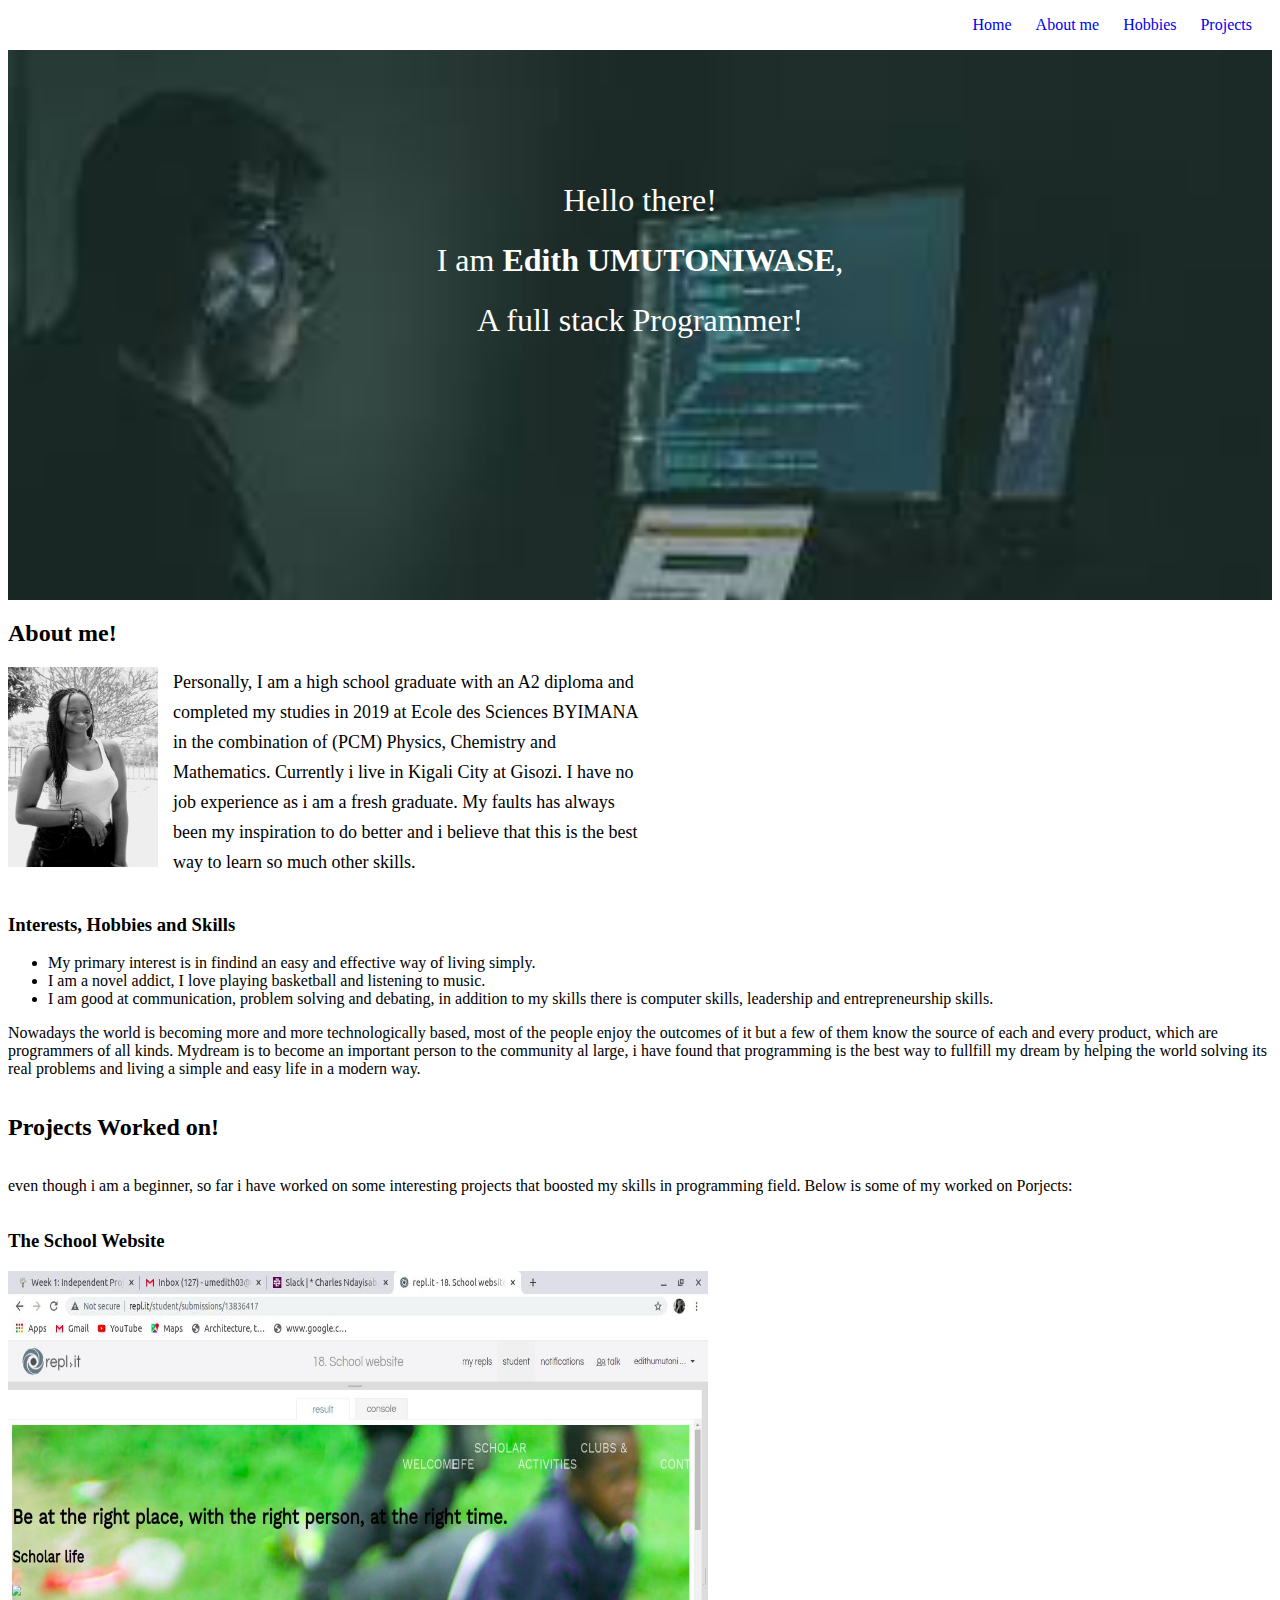
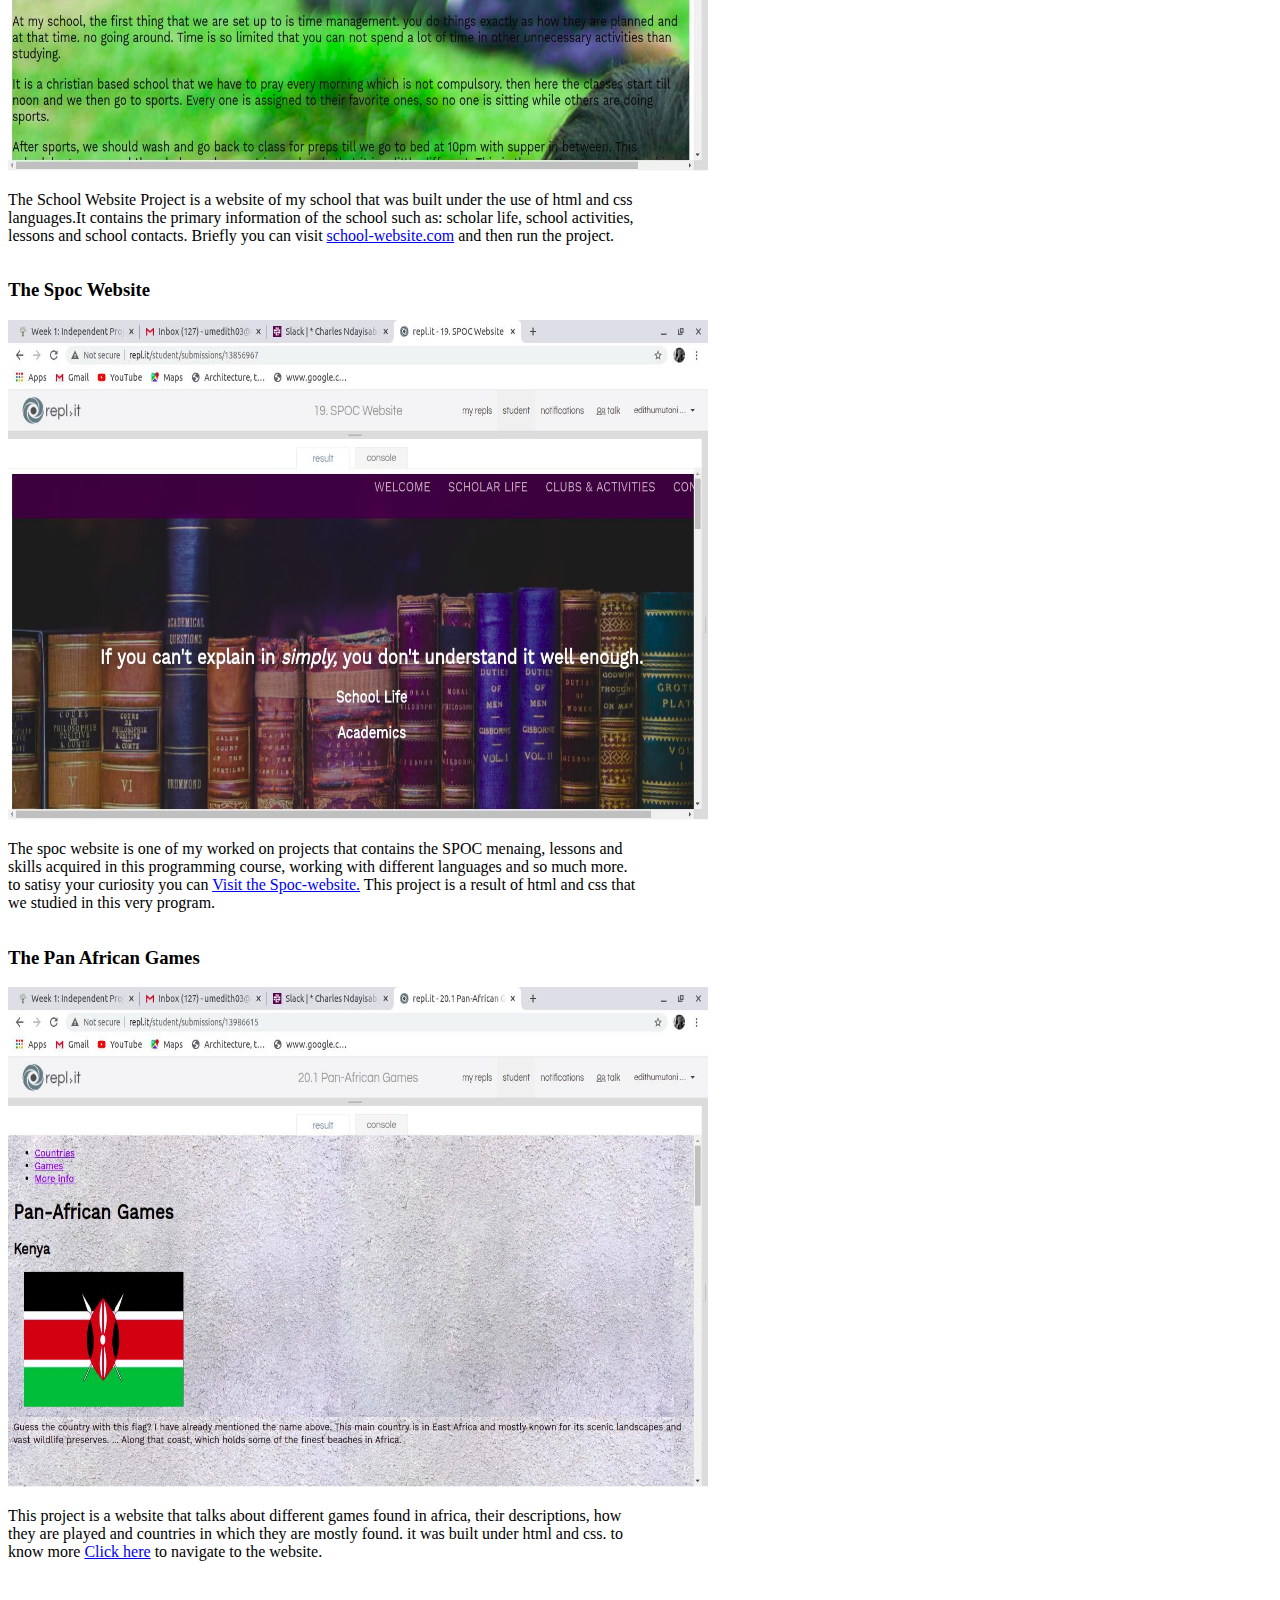
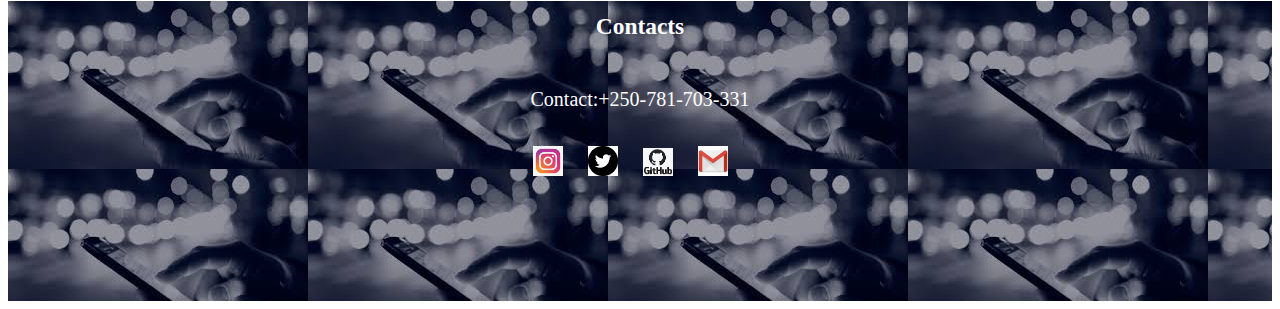
<file: index.html>
<!DOCTYPE html>
<html>
  <head>
    <title>My first Portfolio Project!</title>
    <link href="css/styles.css" rel="stylesheet" type="text/css">
  </head>
  <body>
    <nav>
     <ul>
      <li><a href="#home">Home</a></li>
      <li><a href="#sports">About me</a></li>
      <li><a href = "#academics">Hobbies</a></li>
      <li><a href="#about">Projects</a></li>
    </ul>
   </nav>
    <div id="introduction">
       <p id="identity">Hello there! <br>I am <strong>Edith UMUTONIWASE</strong>,<br> A full stack Programmer!</p>
    </div>
    <div id="container">
  <div id="me">
    <h2>About me!</h2>
     <img src="image/passport.jpg" alt="a photo of me">
     <p class="personal">Personally, I am a high school graduate with an A2 diploma and completed my studies in 2019 at Ecole des Sciences BYIMANA in the combination of (PCM) Physics, Chemistry and Mathematics. Currently i live in Kigali City at Gisozi. I have no job experience as i am a fresh graduate. My faults has always been my inspiration to do better and i believe that this is the best way to learn so much other skills.</p>
 </div>
 <div>
    <h3>Interests, Hobbies and Skills</h3>
      <ul>
        <li>My primary interest is in findind an easy and effective way of living simply.</li>
        <li>I am a novel addict, I love playing basketball and listening to music.</li>
        <li>I am good at communication, problem solving and debating, in addition to my skills there is computer skills, leadership and entrepreneurship skills.</li>
      </ul>
      <p>Nowadays the world is becoming more and more technologically based, most of the people enjoy the outcomes of it but a few of them know the source of each and every product, which are programmers of all kinds. Mydream is to become an important person to the community al large, i have found that programming is the best way to fullfill my dream by helping the world solving its real problems and living a simple and easy life in a modern way.</p>
   </div>
   <div id="body">
     <h2>Projects Worked on!</h2>
      <p>even though i am a beginner, so far i have worked on some interesting projects that boosted my skills in programming field. Below is some of my worked on Porjects:</p>

        <section class="project"><h3>The School Website</h3>
         <img src="project-images/schoolwebsite.jpg" alt="a photo of my school website.">
         <p>The School Website Project is a website of my school that was built under the use of html and css languages.It contains the primary information of the school such as: scholar life, school activities, lessons and school contacts. Briefly you can visit <a href="https://repl.it/student/submissions/13836417">school-website.com</a> and then run the project.</p></section>
        <section class="project"><h3>The Spoc Website</h3>
         <img src="project-images/spoc-website.jpg" alt="a phot of Spoc website.">
         <p>The spoc website is one of my worked on projects that contains the SPOC menaing, lessons and skills acquired in this programming course, working with different languages and so much more. to satisy your curiosity you can <a href="https://repl.it/student/submissions/13856967">Visit the Spoc-website.</a> This project is a result of html and css that we studied in this very program.</p></section>
        <section class="project"><h3>The Pan African Games</h3>
         <img src="project-images/pan-african-games.jpg" alt="a smple of a panafrican game">
         <p>This project is a website that talks about different games found in africa, their descriptions, how they are played and countries in which they are mostly found. it was built under html and css. to know more <a href="https://repl.it/student/submissions/13986615">Click here</a> to navigate to the website.</p></section>

     </div>
   </div>
   
   <footer>
     <h3>Contacts</h3>
     <p>
       Contact:+250-781-703-331<br>
     </p>
     <section class="contacts"><a href="https://www.instagram.com"><img src="css/intagram.jpeg"></a></section>
     <section class="contacts"><a href="https://www.twitter.com"><img src="css/twitter.jpeg"></a></section>
     <section class="contacts"><a href="https://github.com/umedith?tab=repositories"><img src="css/github.jpeg"></a></section>
     <section class="contacts"><a href="mailto:umedith03@gmail.com"><img src="css/gmail.jpeg"></a></section>
   </footer>
  </body>
</html>
</file>
<file: css/styles.css>
#me img {
  width:150px;
  height: 200px;
  margin-right: 15px;
  float:left;
}
#body img{
  height: 500px;
  width: 700px;
}
#introduction {
  background-image: url("download.jpeg");
  height: 500px;
  text-align: center;
  padding-top: 50px;
  line-height: 60px;
  color: white;
  background-repeat: no-repeat;
  background-size: cover;
}
#body {
  display:flex;
  flex-direction:column;
}
.project {
  width: 50%;
}
nav {
  text-align: right;
  width:100%;
}
nav ul li {
  display: inline-block;
  list-style:none;
  padding-right: 20px;
}
nav a {
  text-decoration: none;
}
#identity {
  font-size: 32px;
  margin-top: 70px;
}
#container {
  display: flex;
  flex-direction: column;
}
.personal {
  font-size: 18px;
  line-height: 30px;
  width: 50%
}
.contacts {
  display:inline-block;
}
.contacts img {
  width: 30px;
 margin-right: 20px;
}
footer {
  background-image:url("contact.jpeg");
  height: 300px;
  text-align: center;
  font-size: 20px;
  color: white;
  line-height: 50px;
}
</file>
